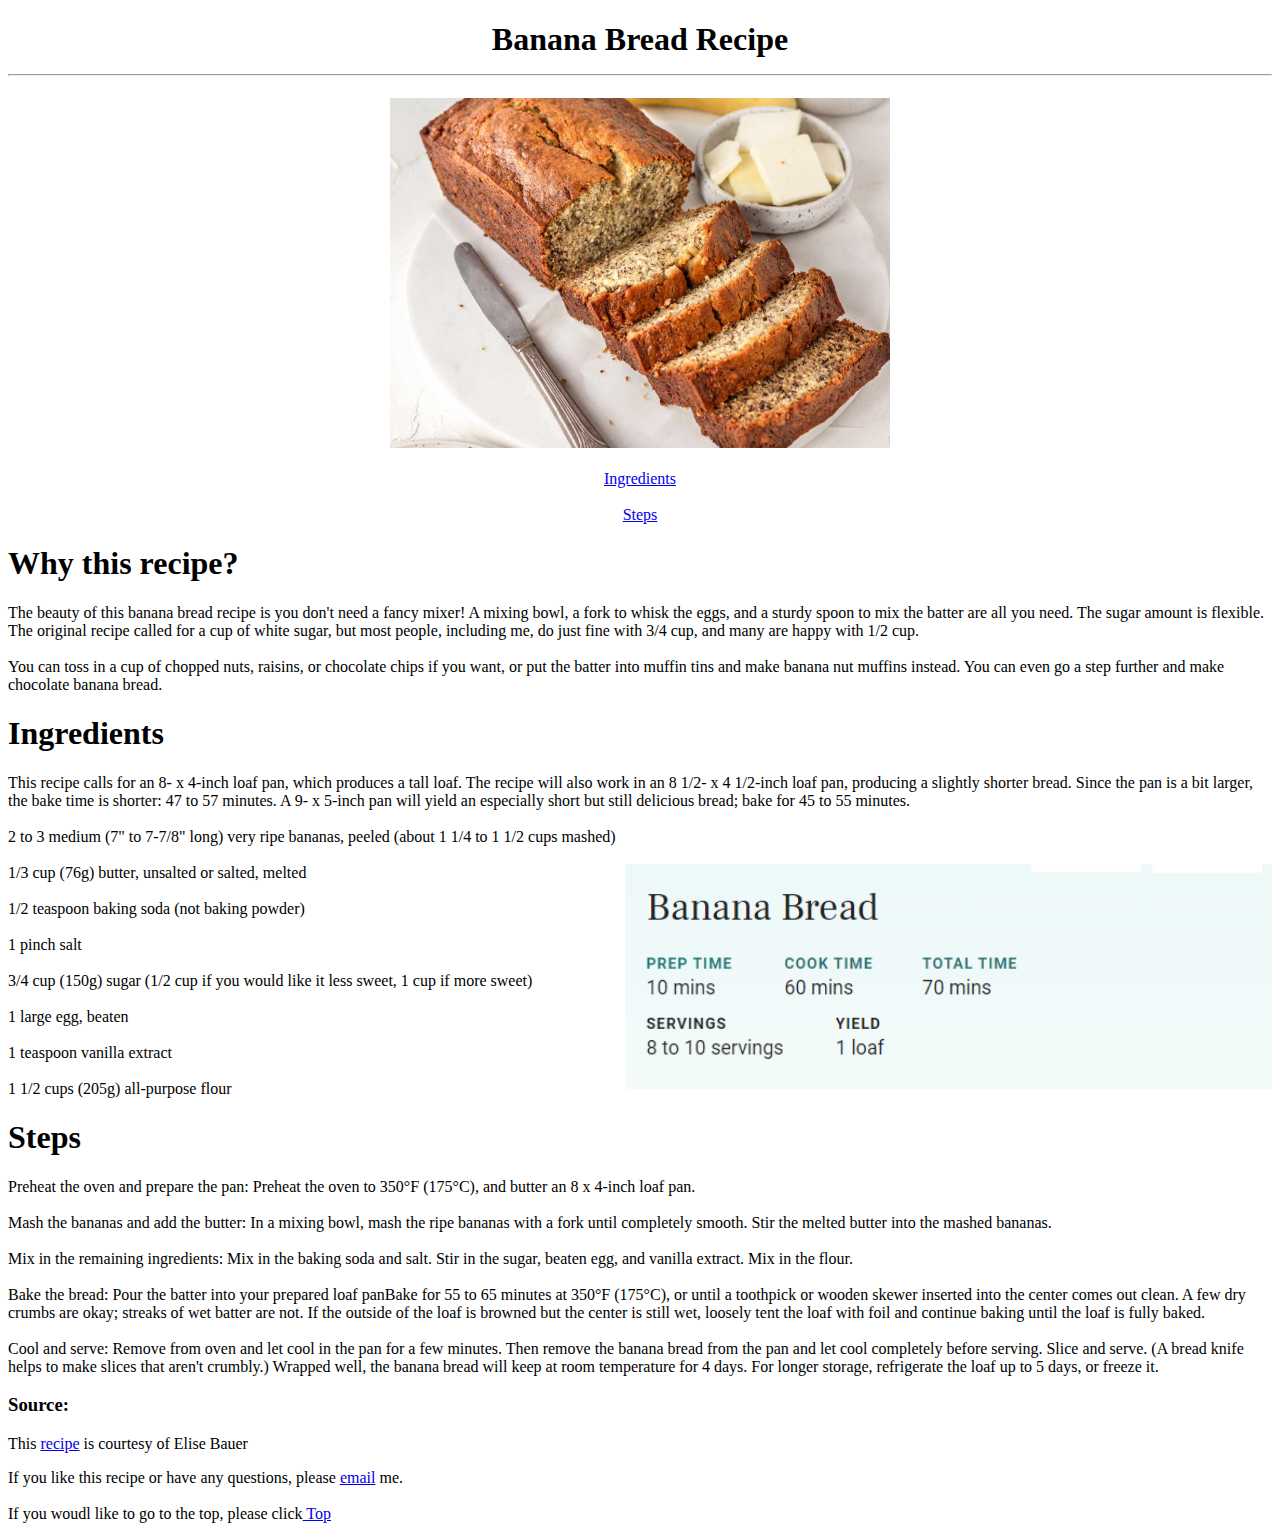
<file: index.html>
<!DOCTYPE html>
<html lang="en">
    <head>
        <meta charset="UTF-8" />
        <meta http-equiv="X-UA-Compatible" content="IE-edge" />
        <meta name="viewport" content="width=device-width, initial-scale=1.0" />
        <title>My First Site</title>
    </head>
    
    <h1 id="top"> <center>Banana Bread Recipe</center> <hr></h1>
            <center><img src="RecipeProject/Images/ban.jpg" width="500" height="350"></center>
           <center> <br> <a href="#ingredients">Ingredients</a> </center>
   <center> <br> <a href="#steps">Steps</a> </center>
            <h1> Why this recipe?</h1>
            The beauty of this banana bread recipe is you don't need a fancy mixer! A mixing bowl, a fork to whisk the eggs, and a sturdy spoon to mix the batter are all you need. The sugar amount is flexible. The original recipe called for a cup of white sugar, but most people, including me, do just fine with 3/4 cup, and many are happy with 1/2 cup.

            <br>
            <br>You can toss in a cup of chopped nuts, raisins, or chocolate chips if you want, or put the batter into muffin tins and make banana nut muffins instead. You can even go a step further and make chocolate banana bread.
            
    
                <h1 id="ingredients"> Ingredients </h1>
                
                <li>This recipe calls for an 8- x 4-inch loaf pan, which produces a tall loaf. The recipe will also work in an 8 1/2- x 4 1/2-inch loaf pan, producing a slightly shorter bread. Since the pan is a bit larger, the bake time is shorter: 47 to 57 minutes. A 9- x 5-inch pan will yield an especially short but still delicious bread; bake for 45 to 55 minutes.</li>
                <br>
                <li>2 to 3 medium (7" to 7-7/8" long) very ripe bananas, peeled (about 1 1/4 to 1 1/2 cups mashed)</li>
                <br>
                <img src="RecipeProject/Images/hiim.png" width="650" height="225" align="right"> 
                <li> 1/3 cup (76g) butter, unsalted or salted, melted</li>
                <br>
                <li>1/2 teaspoon baking soda (not baking powder)</li>
                <br>
                <li> 1 pinch salt</li>
                <br>
                <li>3/4 cup (150g) sugar (1/2 cup if you would like it less sweet, 1 cup if more sweet)</li>
                <br>
                <li>1 large egg, beaten </li>
                <br>
                <li>1 teaspoon vanilla extract</li>
                <br>
                <li>1 1/2 cups (205g) all-purpose flour</li>

            <h1 id="steps">Steps</h1>
                <li>Preheat the oven and prepare the pan:
                    Preheat the oven to 350°F (175°C), and butter an 8 x 4-inch loaf pan.</li>
                <br>
                <li>Mash the bananas and add the butter:
                    In a mixing bowl, mash the ripe bananas with a fork until completely smooth. Stir the melted butter into the mashed bananas.</li>
                <br>
                <li>Mix in the remaining ingredients:
                    Mix in the baking soda and salt. Stir in the sugar, beaten egg, and vanilla extract. Mix in the flour.</li>
                <br>
                <li>Bake the bread:
                    Pour the batter into your prepared loaf panBake for 55 to 65 minutes at 350°F (175°C), or until a toothpick or wooden skewer inserted into the center comes out clean. A few dry crumbs are okay; streaks of wet batter are not. If the outside of the loaf is browned but the center is still wet, loosely tent the loaf with foil and continue baking until the loaf is fully baked.</li>   
                <br>
                <li>Cool and serve:
                    Remove from oven and let cool in the pan for a few minutes. Then remove the banana bread from the pan and let cool completely before serving. Slice and serve. (A bread knife helps to make slices that aren't crumbly.)
                    
                    Wrapped well, the banana bread will keep at room temperature for 4 days. For longer storage, refrigerate the loaf up to 5 days, or freeze it.</li>  
    
    <p>
<h3>Source:</h3> This <a href="https://www.simplyrecipes.com/recipes/banana_bread/" target="_blank">recipe</a> is courtesy of Elise Bauer
   </p>                 
   
   If you like this recipe or have any questions, please <a href="mailto:nweeks@student.mamkschools.org>">email</a> me.
   
   <body>
    </body> 
</html>
<br>
<br> If you woudl like to go to the top, please click<a href="#top"> Top</a>
</file>
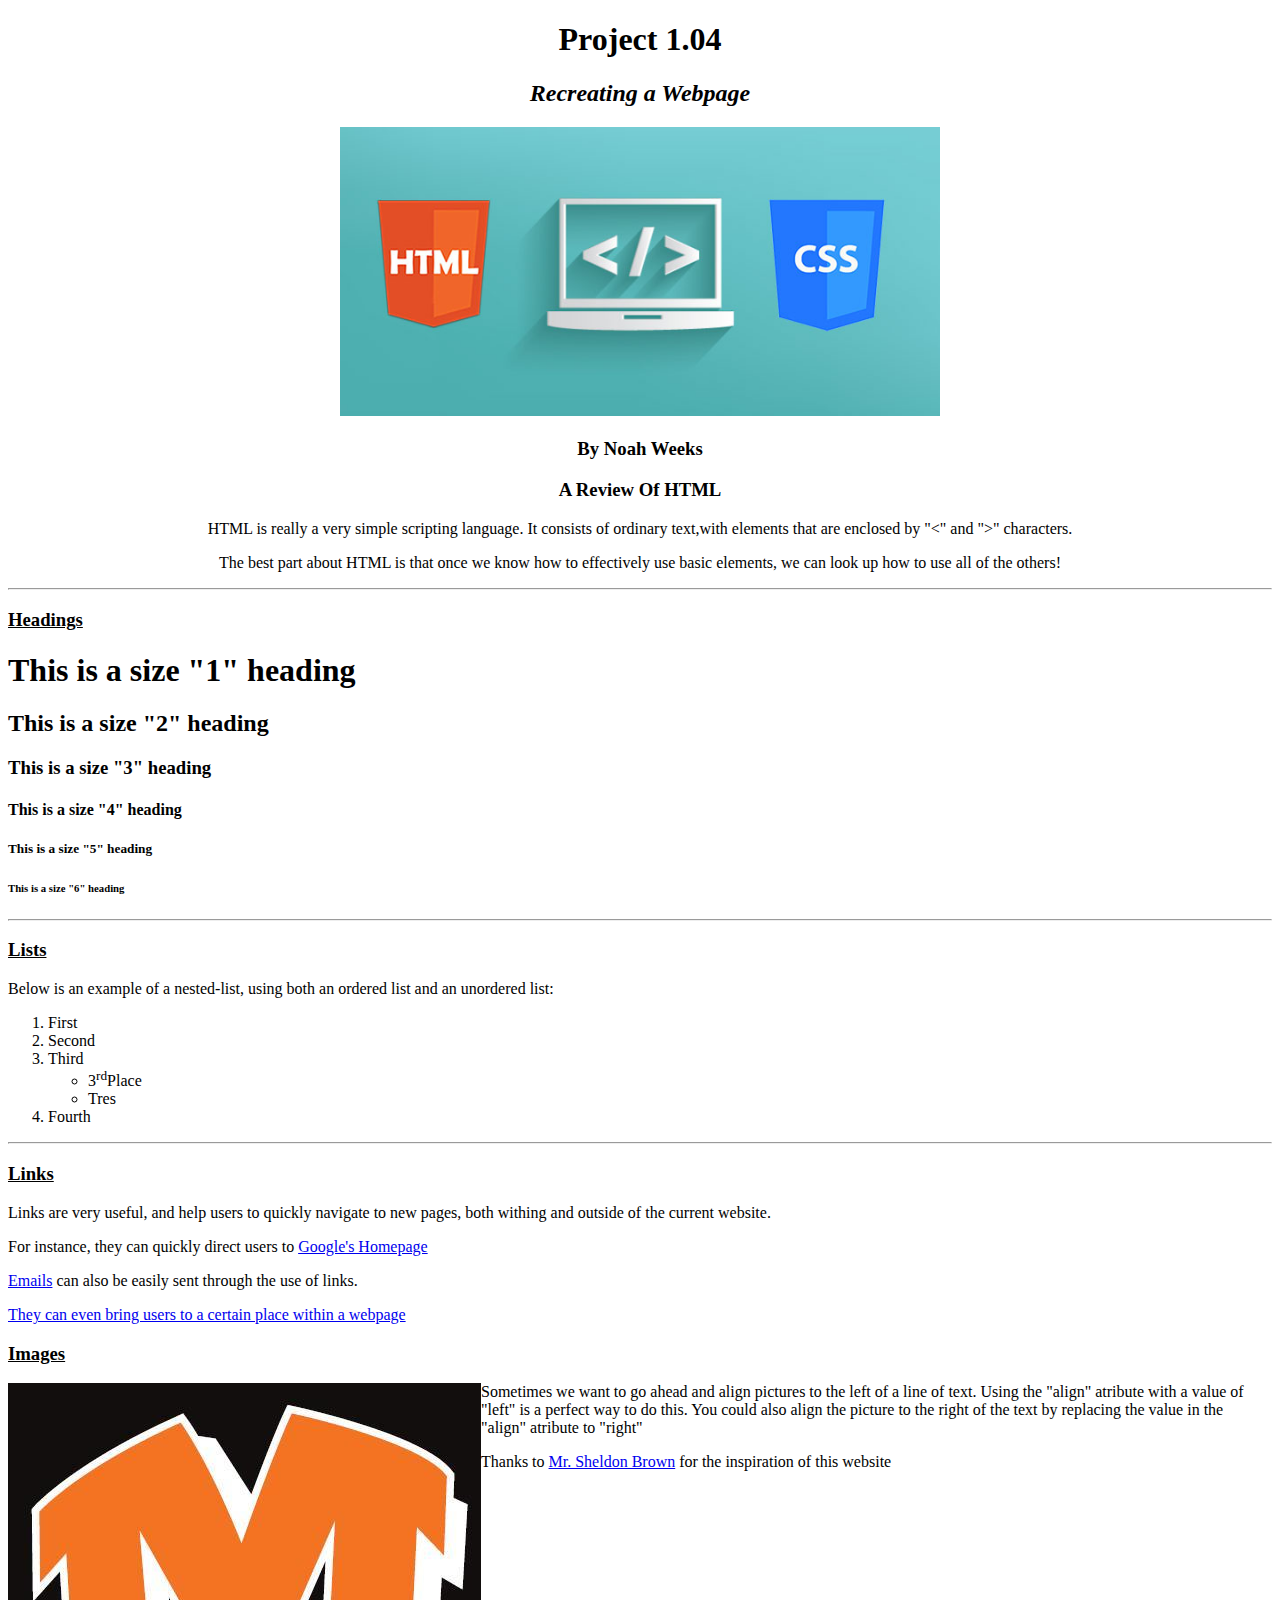
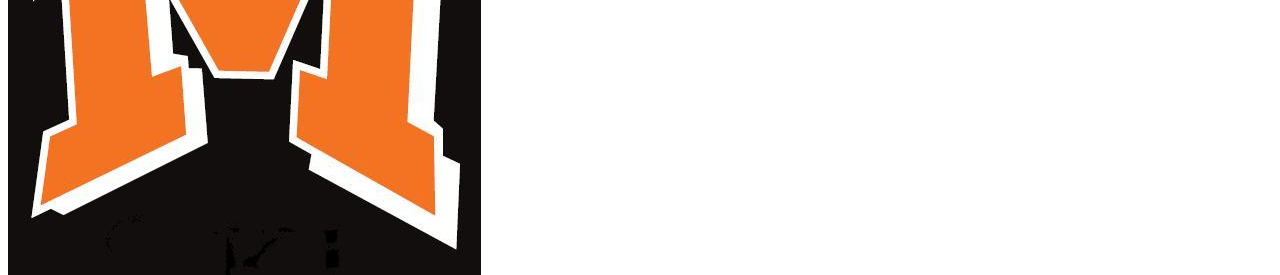
<file:  Website Recreation Project/index.html>
<!DOCTYPE html>
<html lang="en">
    <head>
        <title>How a Website Works</title>
        <h1><center>Project 1.04</center></h1>
        <h2><center><i>Recreating a Webpage</i></center></h2>
       
    </head>
    <body>
<div id="Intro">
            <center><img src="Images/html-css.jpg" width="600" length="200"></center>
            <h3><center>By Noah Weeks</center></h3>
        
            
</div>
<div id="Review">
    <h3><center>A Review Of HTML</center></h3>
    <p><center>HTML is really a very simple scripting language. It consists of ordinary text,with elements that are enclosed by "<" and ">" characters. </p>
       <p> <center>The best part about HTML is that once we know how to effectively use basic elements, we can look up how to use all of the others!
    </center></p></center></p> 
    <hr>
</div>
<div id="Headings">
    <h3><u>Headings</u></h3>
    <h1>This is a size "1" heading</h1>
    <h2>This is a size "2" heading</h2>
    <h3>This is a size "3" heading</h3>
    <h4>This is a size "4" heading</h4>
    <h5>This is a size "5" heading</h5>
    <h6>This is a size "6" heading</h6>
    <hr>
</div>
<div id="Lists">
    <h3><u>Lists</u></h3>
    <p>Below is an example of a nested-list, using both an ordered list and an unordered list:</p>
<ol>
    <li>First</li>
    <li>Second</li>
    <li>Third</li>
    <ul>
        <li>3<sup>rd</sup>Place</li>
        <li>Tres</li>
    </ul>
    <li>Fourth</li>
</ol>
<hr>
</div>
<div id="Links">
    <h3><u>Links</u></h3>
    <p>Links are very useful, and help users to quickly navigate to new pages, 
        both withing and outside of the current website.</p>
    
    <p>For instance, they can quickly direct users to <a href="https://www.google.com" target="_blank">Google's 
        Homepage</a></p>
        <p><a href="mailto:nweeks@student.mamkschools.org">Emails</a> can also be easily sent through the use of 
            links.</p>
    <a><p><a href=#top>They can even bring users to a certain place within a webpage</a></p></a>
</div>
<div id=Images>
 <h3><u>Images</u></h3>  
 <img src="Images/mamaroneck.jpg" align="left">
 <p>Sometimes we want to go ahead and align pictures to the left of a line of text. Using the "align" atribute 
    with a value of "left" is a perfect way to do this. You could also align the picture to the right of the text 
    by replacing the value in the "align" atribute to "right"</p>
    <p>Thanks to <a href="mailto:petergriffen@gmail.com">Mr. Sheldon Brown</a> for the inspiration of this website</p>
</div>










</body>
</html>
</file>
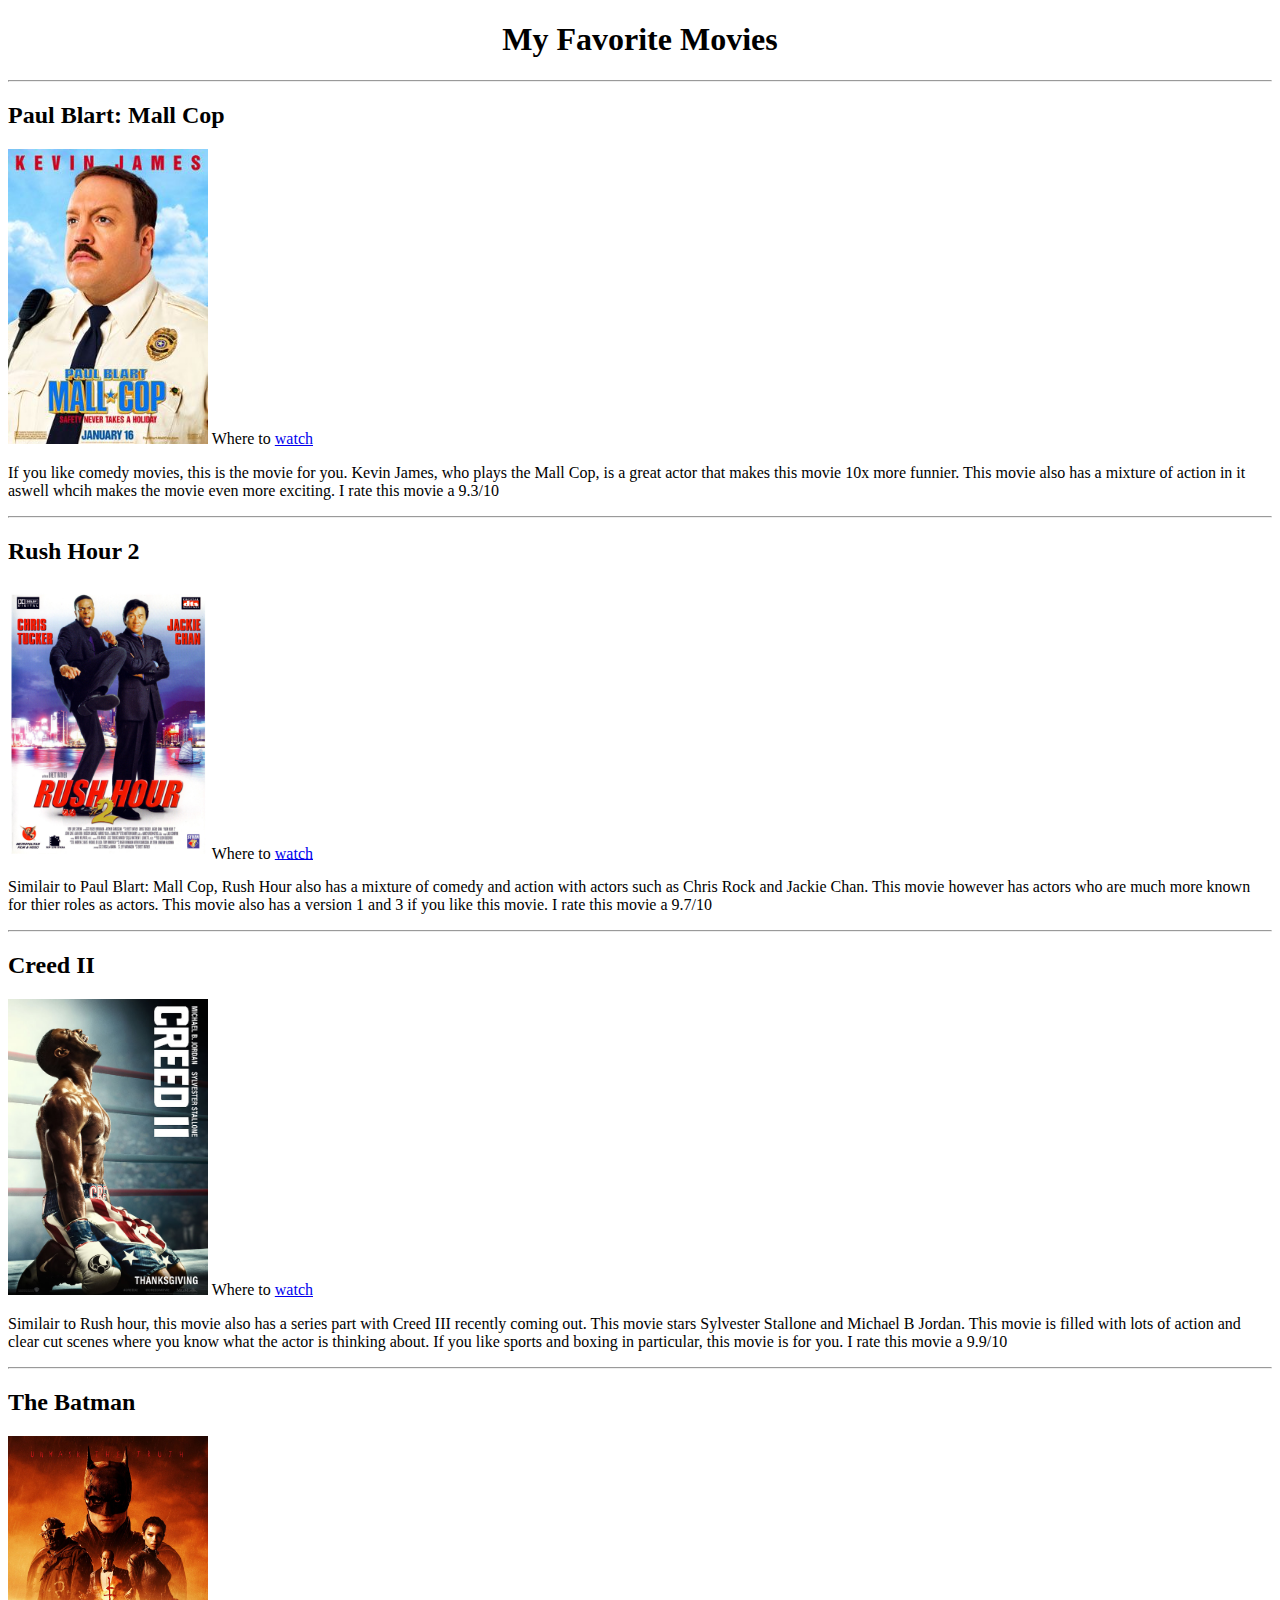
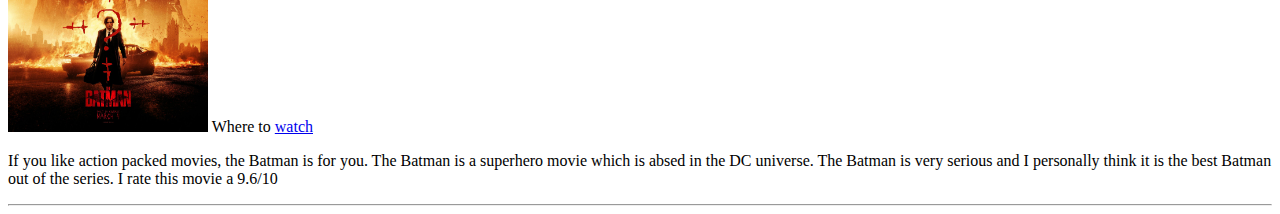
<file: My Favorite Movies Project/index.html>
<!DOCTYPE html>
<html>
    <head>
        <title>My Favorite Movies</title>
    </head>
    <body>
         <h1> <center> My Favorite Movies </center> </h1>
         <hr>
<div id="Paul Blart">
        <h2> Paul Blart: Mall Cop</h2>
        <Img src="Images/p.jpg"width="200" Length="200" alt="Paul Blart: Mall Cop movie poster"> 
        Where to <a href="https://www.imdb.com/title/tt1114740/ " target="_blank">watch</a>
        <p> If you like comedy movies, this is the movie for you. Kevin James, who plays the Mall Cop, 
            is a great actor that makes this movie 10x more funnier. This movie also has a mixture of action in it aswell whcih makes
        the movie even more exciting. I rate this movie a 9.3/10  </p>
        <hr>
   
</div>
<div id="Rush Hour 2">
        <h2> Rush Hour 2</h2>
        <Img src="Images/rush.jpg" width="200" Length="200">
        Where to <a href="https://www.hbomax.com/feature/urn:hbo:feature:GYGQHnQ66bIW2XgEAAAAy" target="_blank">watch</a> 
        <p>Similair to Paul Blart: Mall Cop, Rush Hour also has a mixture of comedy and action with actors such as 
            Chris Rock and Jackie Chan. This movie however has actors who are much more known for thier roles as actors. 
            This movie also has a version 1 and 3 if you like this movie. I rate this movie a 9.7/10
        </p>
        <hr>
</div>
<div id="Creed II">
    <h2> Creed II</h2>
    <Img src="Images/Creed.jpg" width="200" Length="200">
Where to <a href="https://www.netflix.com/gb/title/80999009" target="_blank">watch</a>
    <p>Similair to Rush hour, this movie also has a series part with Creed III recently coming out. This movie stars 
        Sylvester Stallone and Michael B Jordan. This movie is filled with lots of action and clear cut scenes where you know what 
        the actor is thinking about. If you like sports and boxing in particular, this movie is for you. I rate this movie a 9.9/10
    </p>
    <hr>
</div>
<div id="The Batman">
    <h2> The Batman</h2>
    <Img src="Images/batman.jpg" width="200" Length="200">
    Where to <a href="https://www.hbo.com/movies/the-batman" target="_blank">watch</a> 
    <p>If you like action packed movies, the Batman is for you. The Batman is a superhero movie which is absed in the DC universe. 
        The Batman is very serious and I personally think it is the best Batman out of the series. I rate this movie a 9.6/10
    </p>
    <hr>
</div>
        </body>
</html>
</file>
